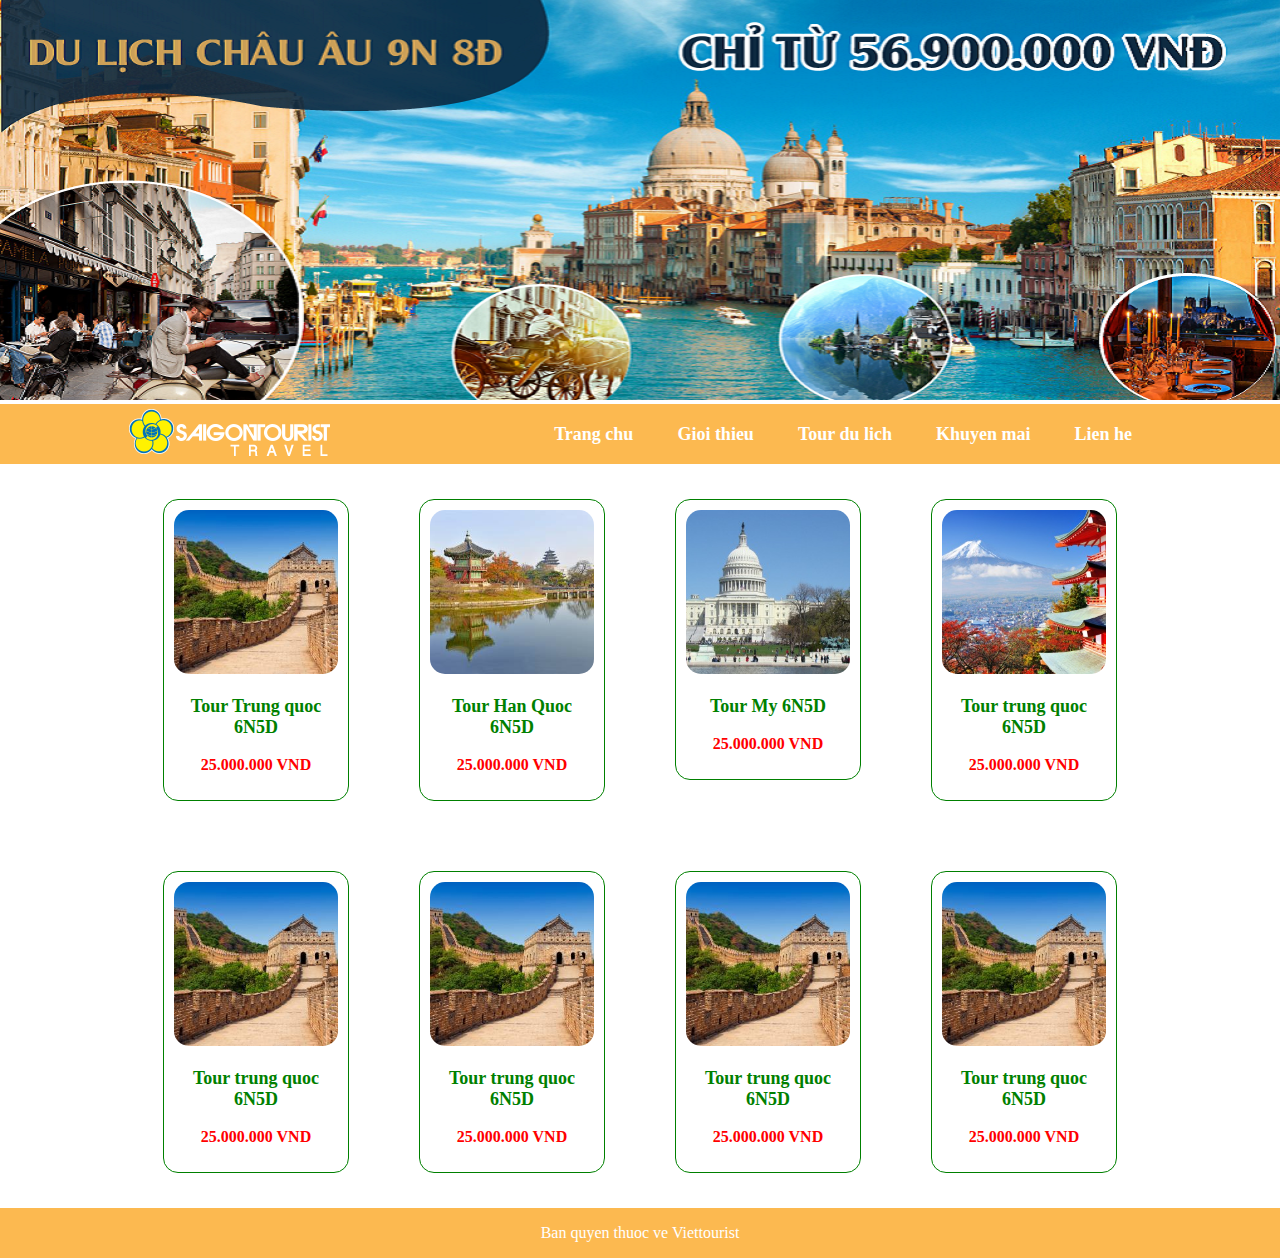
<file: index.html>
<!doctype html>
<html>
<head>
<meta charset="utf-8">
<title>Untitled Document </title>
	<link rel="stylesheet" href="CSS/style.css">
	<link rel="icon" href="img/favicon.png" type="image/x-icon"> <!-- Phan nay chen cai icon logo len tren cai thanh tab them phan type="image/x-icon"-->
</head>

<body>
<div class="banner"> <img src="img/banner.png" alt="" class="img-100"></div>
<!--Xong phan Banner-->
<header>
  <div class="container">
    <div class="Logo"><a href="#"><img src="img/logo.png" alt=""></a></div>
    <div class="menu"> <a href="#">Trang chu</a> <a href="#">Gioi thieu</a> <a href="">Tour du lich</a> <a href="#">Khuyen mai</a> <a href="Lien he.html">Lien he</a> </div>
  </div>
</header>
<!--Xong phan Header-->
	<!--Them noi dung muc container - Chia muc container thanh 4 khoi 25% 100%/4-->
<main>
  <div class="container">
    <div class="w-25">
      <div class="vien"> <img src="img/china.jpg" alt="" class="img-100 bo-gochinh">
        <p class="tour"> Tour Trung quoc 6N5D</p>
        <p class="gia"> 25.000.000 VND</p>
      </div>
    </div>
    <div class="w-25">
      <div class="vien"> <img src="img/hàn.jpg" alt="" class="img-100 bo-gochinh">
        <p class="tour"> Tour Han Quoc 6N5D</p>
        <p class="gia"> 25.000.000 VND</p>
      </div>
    </div>
    <div class="w-25">
      <div class="vien"> <img src="img/mỹ.jpg" alt="" class="img-100 bo-gochinh">
        <p class="tour"> Tour My 6N5D</p>
        <p class="gia"> 25.000.000 VND</p>
      </div>
    </div>
    <div class="w-25">
      <div class="vien"> <img src="img/nhật.jpg" alt="" class="img-100 bo-gochinh">
        <p class="tour"> Tour trung quoc 6N5D</p>
        <p class="gia"> 25.000.000 VND</p>
      </div>
    </div>
    <div class="w-25">
      <div class="vien"> <img src="img/china.jpg" alt="" class="img-100 bo-gochinh">
        <p class="tour"> Tour trung quoc 6N5D</p>
        <p class="gia"> 25.000.000 VND</p>
      </div>
    </div>
    <div class="w-25">
      <div class="vien"> <img src="img/china.jpg" alt="" class="img-100 bo-gochinh">
        <p class="tour"> Tour trung quoc 6N5D</p>
        <p class="gia"> 25.000.000 VND</p>
      </div>
    </div>
    <div class="w-25">
      <div class="vien"> <img src="img/china.jpg" alt="" class="img-100 bo-gochinh">
        <p class="tour"> Tour trung quoc 6N5D</p>
        <p class="gia"> 25.000.000 VND</p>
      </div>
    </div>
    <div class="w-25">
      <div class="vien"> <img src="img/china.jpg" alt="" class="img-100 bo-gochinh">
        <p class="tour"> Tour trung quoc 6N5D</p>
        <p class="gia"> 25.000.000 VND</p>
      </div>
    </div>
  </div>
</main>
	<footer> Ban quyen thuoc ve Viettourist</footer>
</body>
</html>
</file>
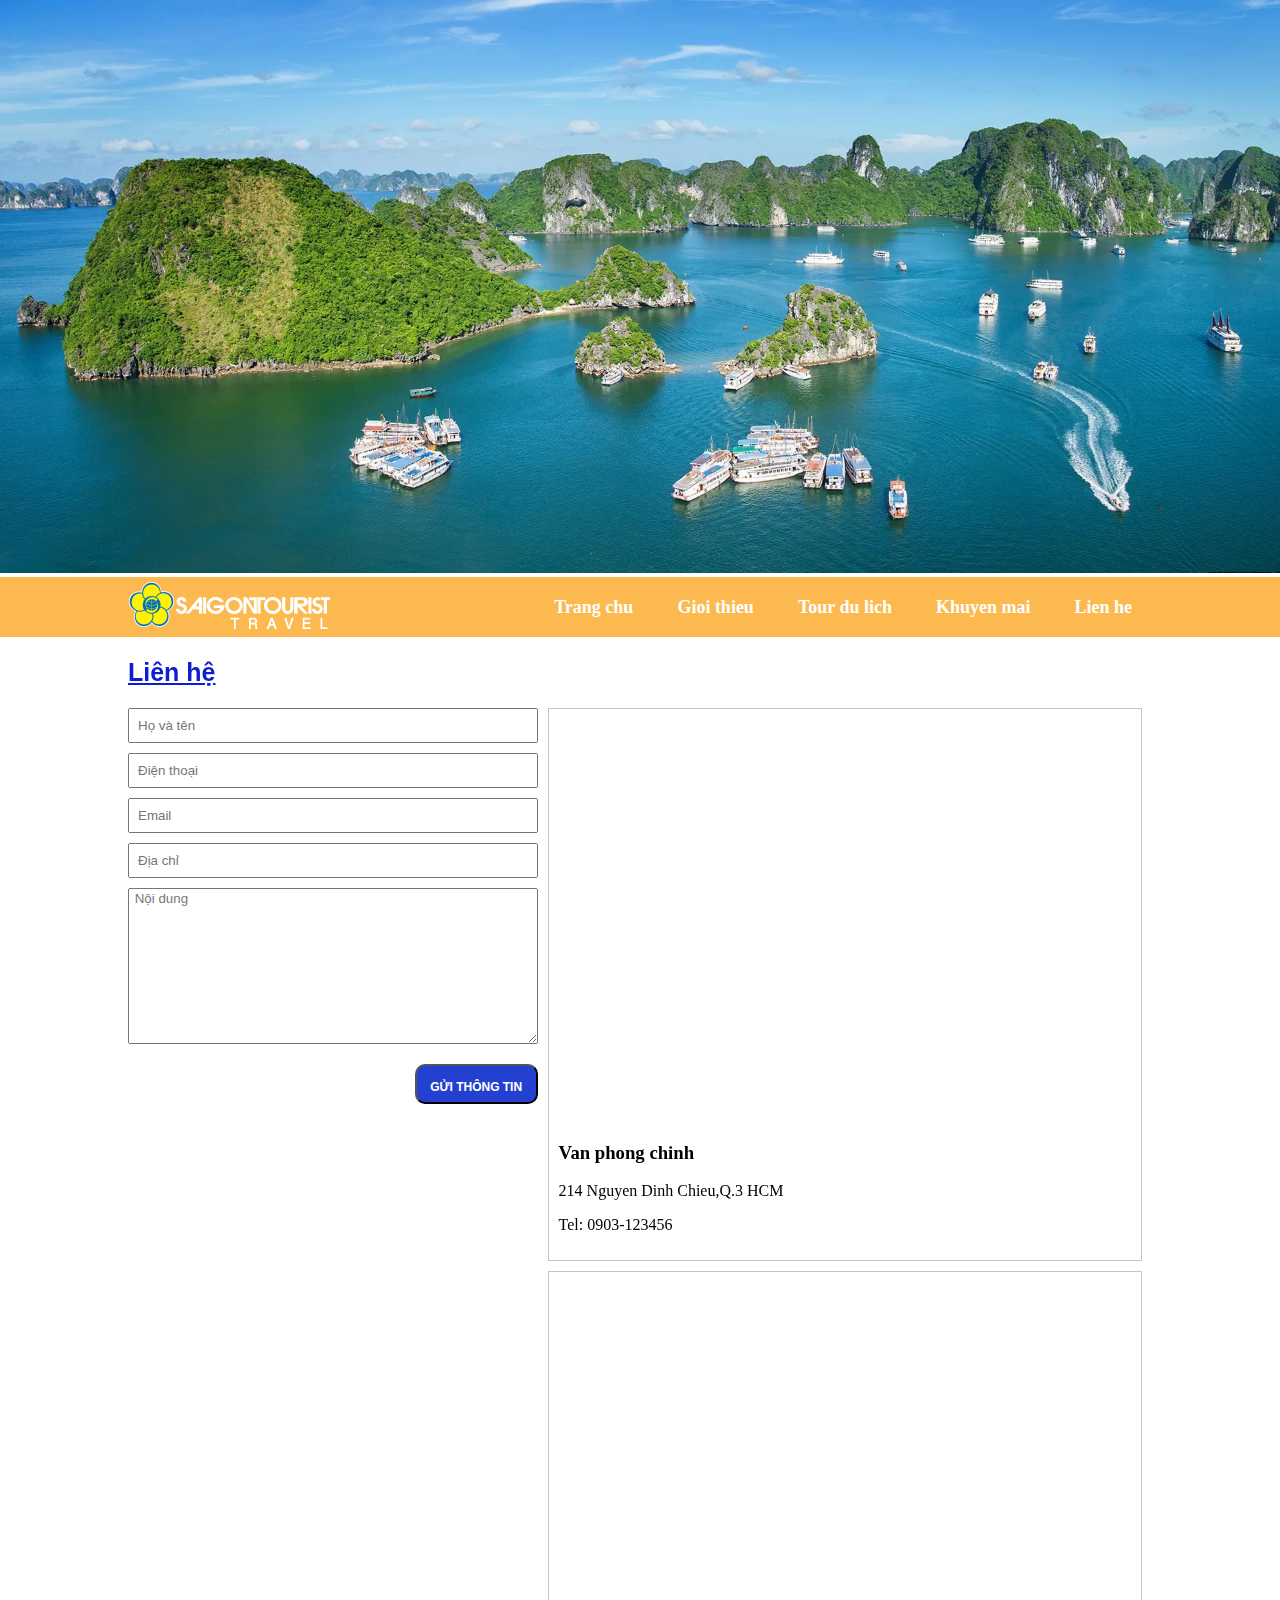
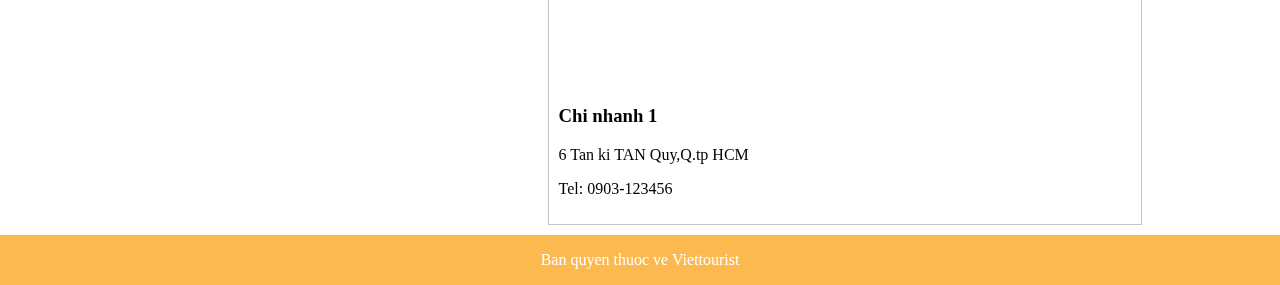
<file: Lien he.html>
<!doctype html>
<html>
<head>
<meta charset="utf-8">
<title>Untitled Document </title>
	<link rel="stylesheet" href="CSS/style.css">
	<link rel="icon" href="img/favicon.png" type="image/x-icon"> <!-- Phan nay chen cai icon logo len tren cai thanh tab them phan type="image/x-icon"-->
</head>

<body>
<div class="banner"> <img src="img/banner-04.webp" alt="" class="img-100"></div>
<!--Xong phan Banner-->
<header>
  <div class="container">
    <div class="Logo"><a href="index.html"><img src="img/logo.png" alt=""></a></div>
    <div class="menu"> <a href="#">Trang chu</a> <a href="#">Gioi thieu</a> <a href="">Tour du lich</a> <a href="#">Khuyen mai</a> <a href="x">Lien he</a> </div>
  </div>
</header>
<!--Xong phan Header-->
	<main>
	<div class="container">
		<h2> Liên hệ</h2>
		<div class="w-40">
		<form action="#">
			<input type="text" placeholder="Họ và tên" class="form-control"> <br>
			<input type="tel" placeholder="Điện thoại" class="form-control"> <br>
			<input type="email" placeholder="Email" class="form-control"> <br>
			<input type="text" placeholder="Địa chỉ" class="form-control"> <br>
			<textarea name="message" id="" cols="54" rows="10" class="from-control" placeholder="ND"> Nội dung</textarea>
			<p class="text-right"><input type="submit" value="GỬI THÔNG TIN" class="gtt"></p>
		  </form>
		</div>
		<div class="w-60">
	   <div class="vien1">
		   <iframe src="https://www.google.com/maps/embed?pb=!1m18!1m12!1m3!1d3919.424773799568!2d106.6900072!3d10.7787426!2m3!1f0!2f0!3f0!3m2!1i1024!2i768!4f13.1!3m3!1m2!1s0x31752f3a9dea4e07%3A0x8d370eb90fc8de21!2zMjE0IE5ndXnhu4VuIMSQw6xuaCBDaGnhu4N1LCBQaMaw4budbmcgNiwgUXXhuq1uIDMsIEjhu5MgQ2jDrSBNaW5o!5e0!3m2!1svi!2s!4v1719927653944!5m2!1svi!2s" width="100%" height="400" style="border:0;" allowfullscreen="" loading="lazy" referrerpolicy="no-referrer-when-downgrade"></iframe>
		   <h3> Van phong chinh</h3>
		   <p>214 Nguyen Dinh Chieu,Q.3 HCM</p>
		   <p>Tel: 0903-123456</p>
		</div>
			
			<div class="vien2">
		   <iframe src="https://www.google.com/maps/embed?pb=!1m18!1m12!1m3!1d3919.424773799568!2d106.6900072!3d10.7787426!2m3!1f0!2f0!3f0!3m2!1i1024!2i768!4f13.1!3m3!1m2!1s0x31752f3a9dea4e07%3A0x8d370eb90fc8de21!2zMjE0IE5ndXnhu4VuIMSQw6xuaCBDaGnhu4N1LCBQaMaw4budbmcgNiwgUXXhuq1uIDMsIEjhu5MgQ2jDrSBNaW5o!5e0!3m2!1svi!2s!4v1719927653944!5m2!1svi!2s" width="100%" height="400" style="border:0;" allowfullscreen="" loading="lazy" referrerpolicy="no-referrer-when-downgrade"></iframe>
		   <h3> Chi nhanh 1</h3>
		   <p>6 Tan ki TAN Quy,Q.tp HCM</p>
		   <p>Tel: 0903-123456</p>
		</div>
		
		</div>
		 
		  </div>
	
		
	</main>
	<footer> 
		<p> Ban quyen thuoc ve Viettourist</p>
	</footer>
</body>
</html>
</file>
<file: CSS/style.css>
@charset "utf-8";
/* CSS Document */

*{
	box-sizing: border-box
}
body{ font-family: "Gill Sans", "Gill Sans MT", "Myriad Pro", "DejaVu Sans Condensed", Helvetica, Arial, "sans-serif""serif"; font-size: 16px; color: green; margin: 0
	
}


.banner{
	width:  100%; min-height: 200px
}
.img-100{
	width: 100%; height: auto
}
.container{width: 80%; margin:0 auto
	
}
header{
	width: 100%; height: 60px; background-color: #FCB950;
}
.Logo{
	float: left
}
.menu{
	float: right; padding-top: 20px
}
.menu a{
	padding: 10px 20px; text-decoration: none; font-size: 18px; font-weight: 600; color: white; 
}
.menu a:hover{
	color: aqua
}/*Phan nay lam cho viec khi dua con tro chuot vao chu thi no doi xanh*/

main{
	width: 100%; min-height: 400px; clear: both /* clear cai thang float di*/
}
.w-25{
	width: 25%; padding: 15px; float: left
}
.vien{
	border: 1px solid #008000; padding: 10px; border-radius: 15px; text-align: center; margin: 20px
}
.bo-gochinh{
	border-radius: 15px
}
.tour{
	font-size: 18px; font-weight: bold
}
.gia{color: red; font-weight: bold
}
footer{
	width: 100%; height: 50px; background-color: #FCB950; clear: both; color: white; text-align: center; line-height: 50px
}
h2{
	color: #0D1DCF; font-family: Gotham, "Helvetica Neue", Helvetica, Arial, "sans-serif"; font-weight: bold; text-decoration:underline;  font-size: 25px
} /*Hỏi thầy sao mà under nó bị cắt qua dấu chấm*/
.w-40{
	width: 40%; float: left
}
.form-control{
	padding: 8px; margin-bottom: 10px
}
.ND{
	color: #979292; font-family:Gotham, "Helvetica Neue", Helvetica, Arial, "sans-serif"; padding: 10px 5px
}
input{
	width:100%;
}
textarea{
	width: 100%; color: #7A7777 ; font-family: "Gill Sans", "Gill Sans MT", "Myriad Pro", "DejaVu Sans Condensed", Helvetica, Arial, "sans-serif"; 
}
.w-60{
	width: 60%; float: left; padding: 0px 10px	
}
.box{
	
}
.gtt{
	background-color:#2440D0; color: white; width: 30%; height: 40px; line-height: 40px; text-align: center; border-radius: 10px; font-size: 12px; font-family:Gotham, "Helvetica Neue", Helvetica, Arial, "sans-serif"; font-weight: bold; margin-bottom: 15px
}
.gtt:hover{
	background-color: #FCB950
}
.vien1{
	border: 1px solid #C4C4C4;width: 100%;min-height: 400px; margin-bottom: 10px; padding: 10px; color: black
}

.vien2{
	border: 1px solid #C4C4C4; width: 100%; min-height: 400px; margin-bottom: 10px ; padding:10px; color: black
}
.text-right{
	text-align: right
}
</file>
